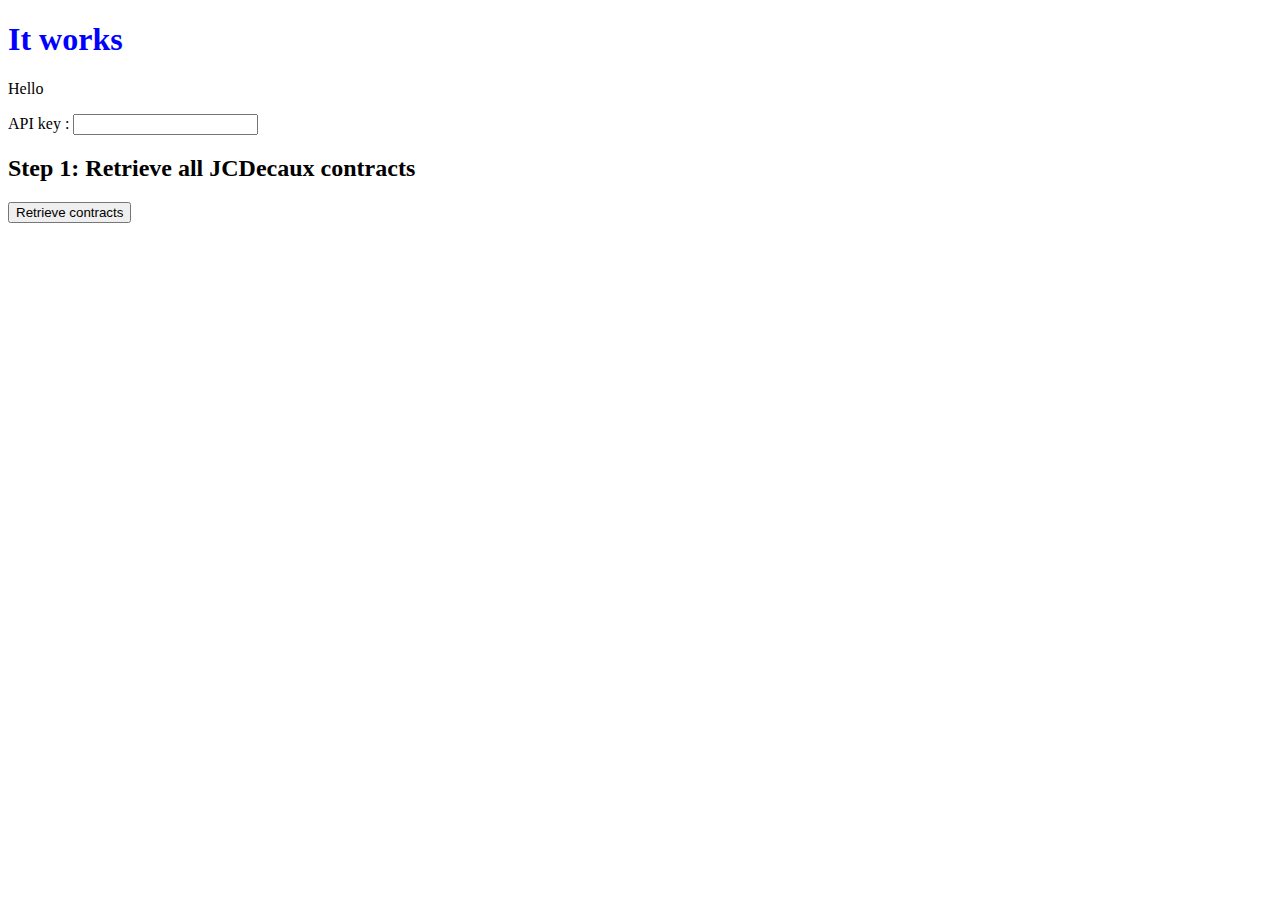
<file: webFront/materials/index.html>
<!DOCTYPE html>
<html lang="en">
<head>
    <meta charset="UTF-8">
    <link rel="stylesheet" href="main.css">
    <!-- The title of the page is written in the tab of the browser. -->
    <title>My first Web Services UI client</title>
</head>
<body>

    <h1 id="workingTest"></h1>

    <p>Hello</p>

    <div id="apiKeyBlock">
        <label for="apiKey">API key :</label>
        <input name="apiKeyInput" id="apiKey">
    </div>

    <div id="step1" class="step">
        <h2>Step 1: Retrieve all JCDecaux contracts</h2>
        <button id="retrieveContractsButton" onclick="retrieveAllContracts();">Retrieve contracts</button>
    </div>

    


    <script src="main.js" type="text/javascript"></script>
</body>
</html>
</file>
<file: webFront/materials/main.css>
#workingTest {
    color: blue;
}
</file>
